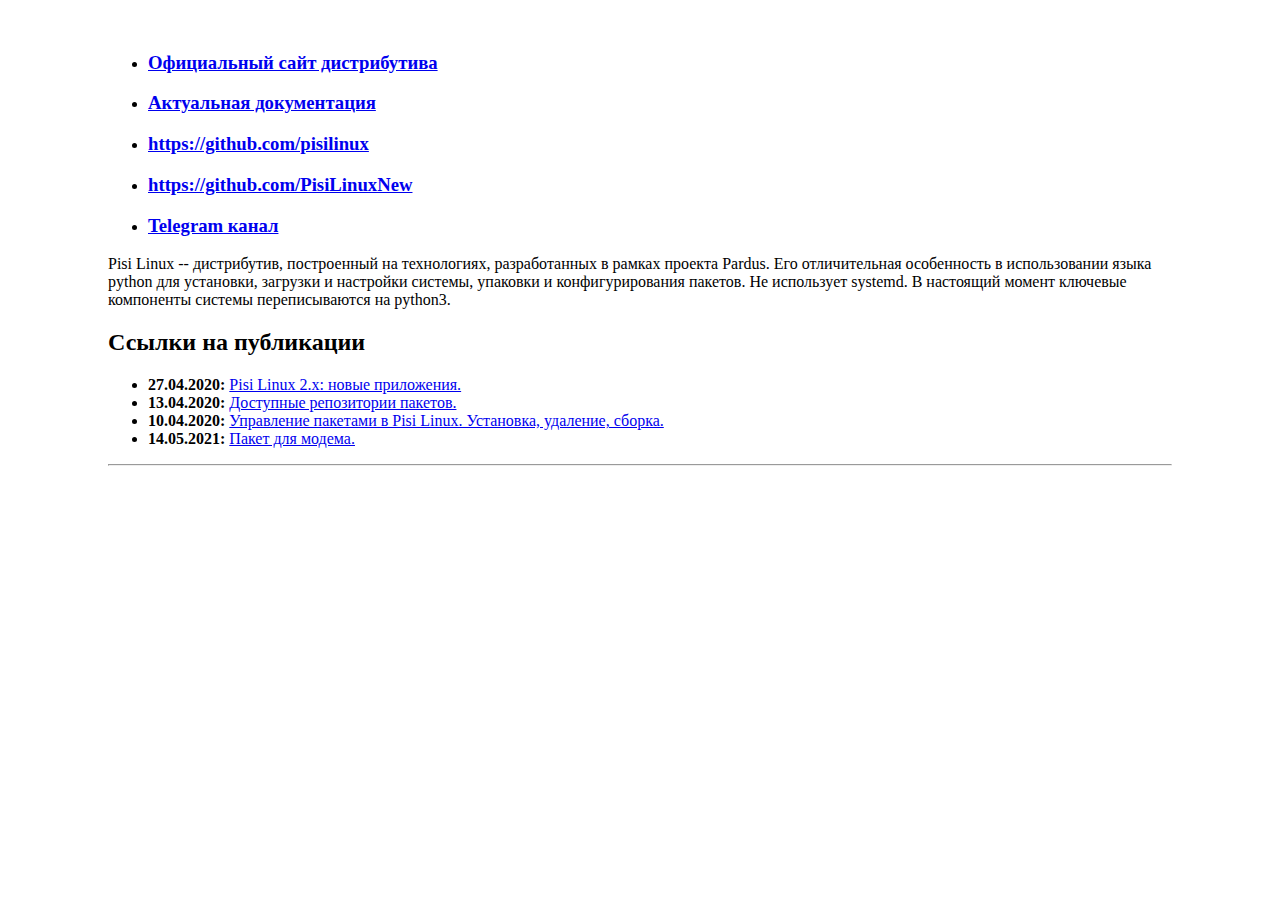
<file: index.html>
<!DOCTYPE html>
<html lang="en">
<!--
   index.html
   
   Copyright 2020 pisipony <pisipony@luna-pc>
   
   This program is free software; you can redistribute it and/or modify
   it under the terms of the GNU General Public License as published by
   the Free Software Foundation; either version 2 of the License, or
   (at your option) any later version.
   
   This program is distributed in the hope that it will be useful,
   but WITHOUT ANY WARRANTY; without even the implied warranty of
   MERCHANTABILITY or FITNESS FOR A PARTICULAR PURPOSE.  See the
   GNU General Public License for more details.
   
   You should have received a copy of the GNU General Public License
   along with this program; if not, write to the Free Software
   Foundation, Inc., 51 Franklin Street, Fifth Floor, Boston,
   MA 02110-1301, USA.
   
   
-->

<head>
<meta charset="utf-8" />
<title>Информация о дистрибутиве Pisi Linux на русском языке. Не нужно, разумеется.</title>
<meta name="keywords" content="pisilinux, pisi linux, русский язык" />
<link rel="stylesheet" href="style.css">
<meta name="generator" content="Geany 1.36" />
</head>

<body>
	<header>
		<ul>
			<li><h3><a href="https://www.pisilinux.org/">Официальный сайт дистрибутива</a></h3></li>
			<li><h3><a href="http://developer.pisilinux.org/">Актуальная документация</a></h3></li>
			<li><h3><a href="https://github.com/pisilinux">https://github.com/pisilinux</a></h3></li>
			<li><h3><a href="https://github.com/PisiLinuxNew">https://github.com/PisiLinuxNew</a></h3></li>
			<li><h3><a href="https://t.me/joinchat/MAcpp0o6E4dAAoz090cDjA">Telegram канал</a></h3></li>
		</ul>
	</header>
<p>
Pisi Linux -- дистрибутив, построенный на технологиях, разработанных в рамках проекта Pardus. Его отличительная особенность в использовании языка python для установки, загрузки и настройки системы, упаковки и конфигурирования пакетов. Не использует systemd. В настоящий момент ключевые компоненты системы переписываются на python3.
</p>
<div>
	<h2>Ссылки на публикации</h2>
	<!-- Старые внизу -->
	<ul>
		<li><span>27.04.2020: </span><a href="new_apps_20200427.html">Pisi Linux 2.x: новые приложения.</a></li>
		<li><span>13.04.2020: </span><a href="repos.html">Доступные репозитории пакетов.</a></li>
		<li><span>10.04.2020: </span><a href="packagemanager.html">Управление пакетами в Pisi Linux. Установка, удаление, сборка.</a></li>
		<li><span>14.05.2021: </span><a href="modem-manager-gui-0.0.20-1-p2-x86_64.pisi">Пакет для модема.</a></li>
	</ul>
</div>
<hr>
</body>

</html>
</file>
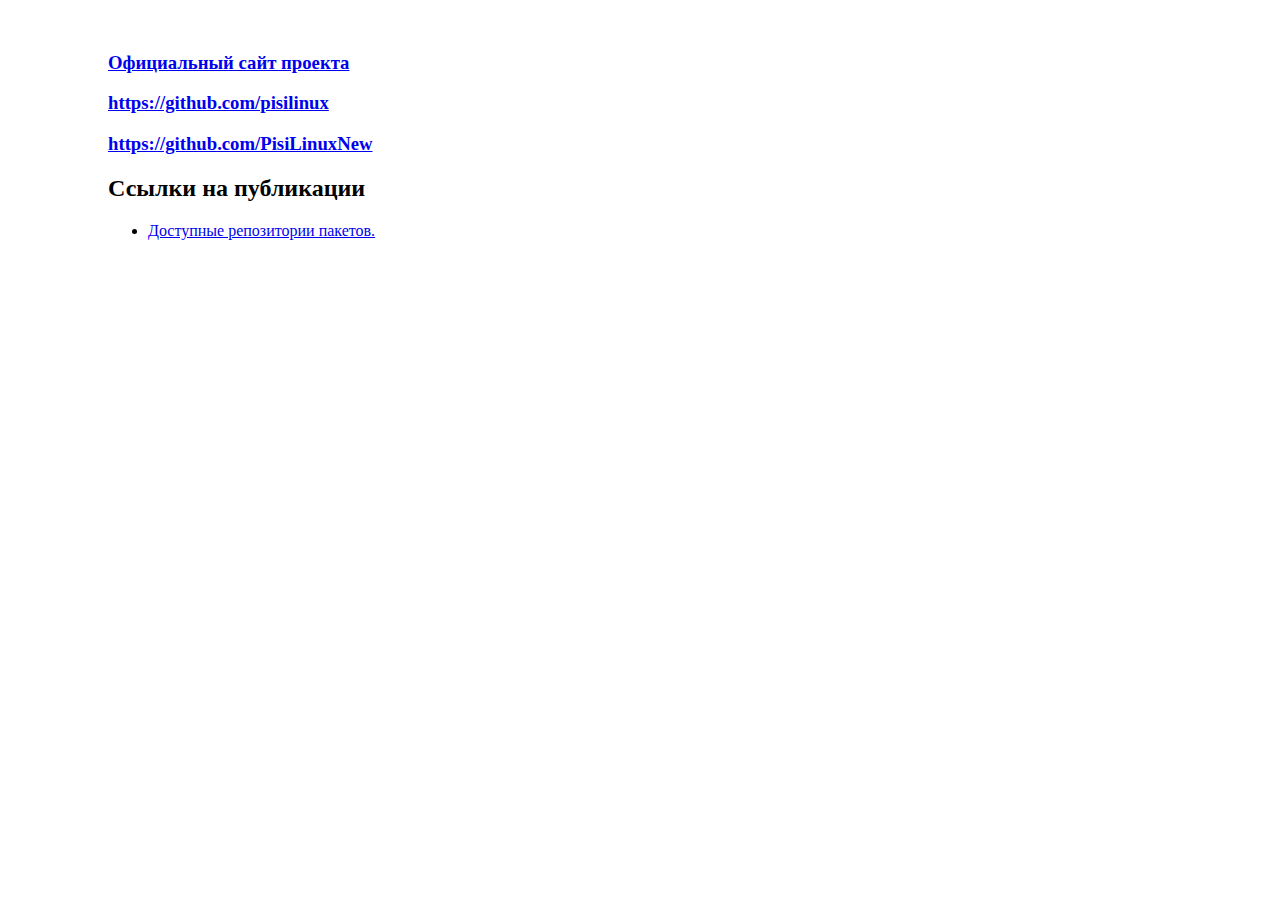
<file: main.html>
<!DOCTYPE html>
<html lang="en">
<!--
   index.html
   
   Copyright 2020 pisipony <pisipony@luna-pc>
   
   This program is free software; you can redistribute it and/or modify
   it under the terms of the GNU General Public License as published by
   the Free Software Foundation; either version 2 of the License, or
   (at your option) any later version.
   
   This program is distributed in the hope that it will be useful,
   but WITHOUT ANY WARRANTY; without even the implied warranty of
   MERCHANTABILITY or FITNESS FOR A PARTICULAR PURPOSE.  See the
   GNU General Public License for more details.
   
   You should have received a copy of the GNU General Public License
   along with this program; if not, write to the Free Software
   Foundation, Inc., 51 Franklin Street, Fifth Floor, Boston,
   MA 02110-1301, USA.
   
   
-->

<head>
<meta charset="utf-8" />
<link rel="stylesheet" href="style.css">
<style type="text/css">

</style>
<title>Информация о дистрибутиве Pisi Linux на русском языке. Не нужно, разумеется.</title>
<meta name="generator" content="Geany 1.36" />
</head>

<body>
	<header>
		<h3><a href="https://www.pisilinux.org/">Официальный сайт проекта</a></h3>
		<h3><a href="https://github.com/pisilinux">https://github.com/pisilinux</a></h3>
		<h3><a href="https://github.com/PisiLinuxNew">https://github.com/PisiLinuxNew</a></h3>
	</header>
	<div>
	<h2>Ссылки на публикации</h2>
	<ul>
		<li><a href="repos.html">Доступные репозитории пакетов.</a></li>
	</ul>
	</div>
</body>

</html>
</file>
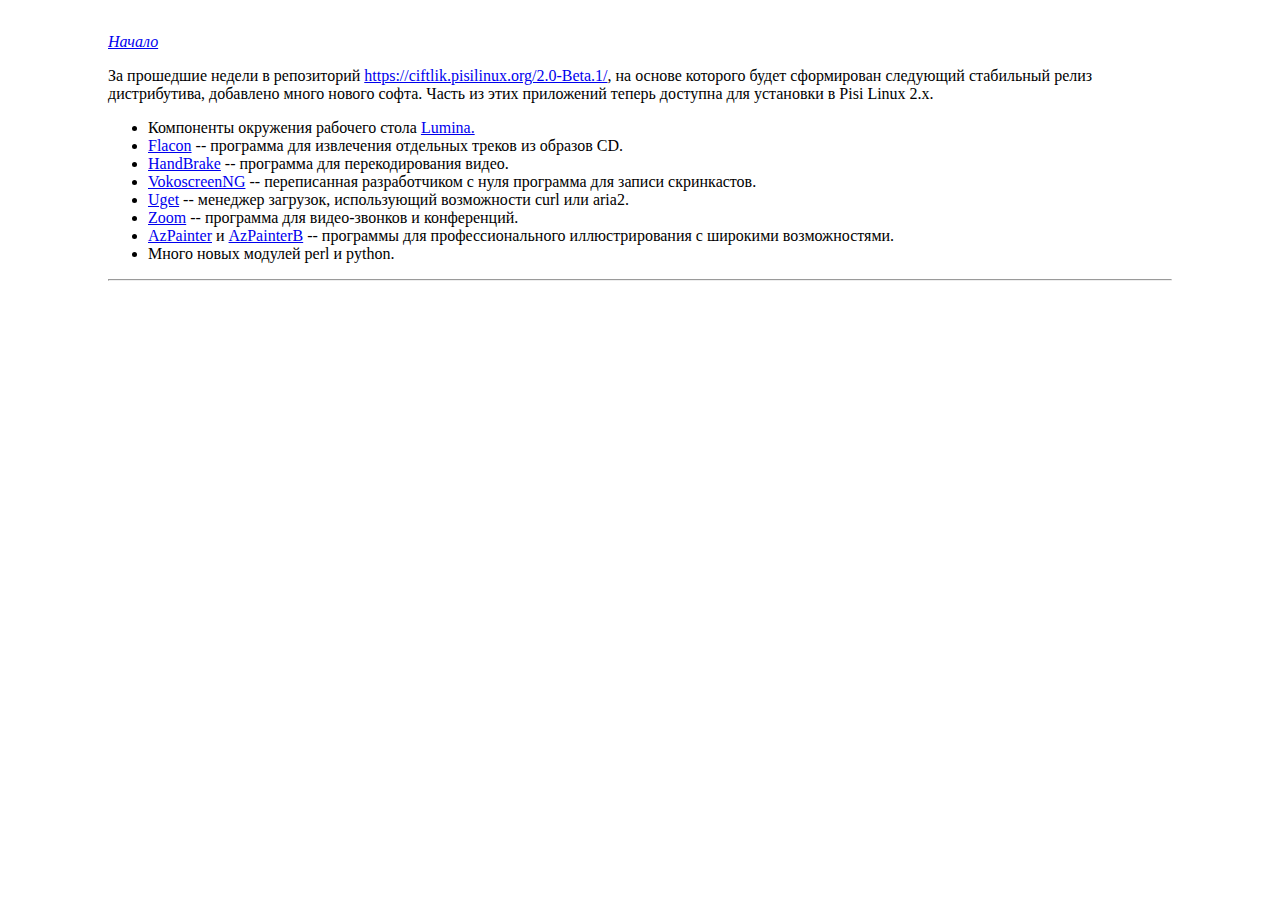
<file: new_apps_20200427.html>
<!DOCTYPE html>
<html lang="en">
<!--
   new_apps_20200427.html
   
   Copyright 2020 pisipony <pisipony@luna-pc>
   
   This program is free software; you can redistribute it and/or modify
   it under the terms of the GNU General Public License as published by
   the Free Software Foundation; either version 2 of the License, or
   (at your option) any later version.
   
   This program is distributed in the hope that it will be useful,
   but WITHOUT ANY WARRANTY; without even the implied warranty of
   MERCHANTABILITY or FITNESS FOR A PARTICULAR PURPOSE.  See the
   GNU General Public License for more details.
   
   You should have received a copy of the GNU General Public License
   along with this program; if not, write to the Free Software
   Foundation, Inc., 51 Franklin Street, Fifth Floor, Boston,
   MA 02110-1301, USA.
   
   
-->

<head>
<meta charset="utf-8" />
<title>Информация о дистрибутиве Pisi Linux на русском языке. Софт.</title>
<link rel="stylesheet" href="style.css">
<meta name="generator" content="Geany 1.36" />
</head>

<body>
<a href="index.html"><i>Начало</i></a>
<p>
За прошедшие недели в репозиторий <a href="https://ciftlik.pisilinux.org/2.0-Beta.1/">https://ciftlik.pisilinux.org/2.0-Beta.1/</a>, на основе которого будет сформирован следующий стабильный релиз дистрибутива, добавлено много нового софта. Часть из этих приложений теперь доступна для установки в Pisi Linux 2.x.
</p>
<ul>
<li>Компоненты окружения рабочего стола <a href="https://lumina-desktop.org/">Lumina.</a></li>
<li><a href="https://flacon.github.io/">Flacon</a> -- программа для извлечения отдельных треков из образов CD.</li>
<li><a href="https://handbrake.fr/">HandBrake</a> -- программа для перекодирования видео.</li>
<li><a href="https://github.com/vkohaupt/vokoscreenNG">VokoscreenNG</a> -- переписанная разработчиком с нуля программа для записи скринкастов.</li>
<li><a href="https://ugetdm.com/">Uget</a> -- менеджер загрузок, использующий возможности curl или aria2.</li>
<li><a href="https://zoom.us/">Zoom</a> -- программа для видео-звонков и конференций.</li>
<li><a href="http://azsky2.html.xdomain.jp/soft/azpainter.html">AzPainter</a> и <a href="http://azsky2.html.xdomain.jp/soft/azpainterb.html">AzPainterB</a> -- программы для профессионального иллюстрирования с широкими возможностями.</li>
<li>Много новых модулей perl и python.</li>
</ul>
<hr>
</body>

</html>
</file>
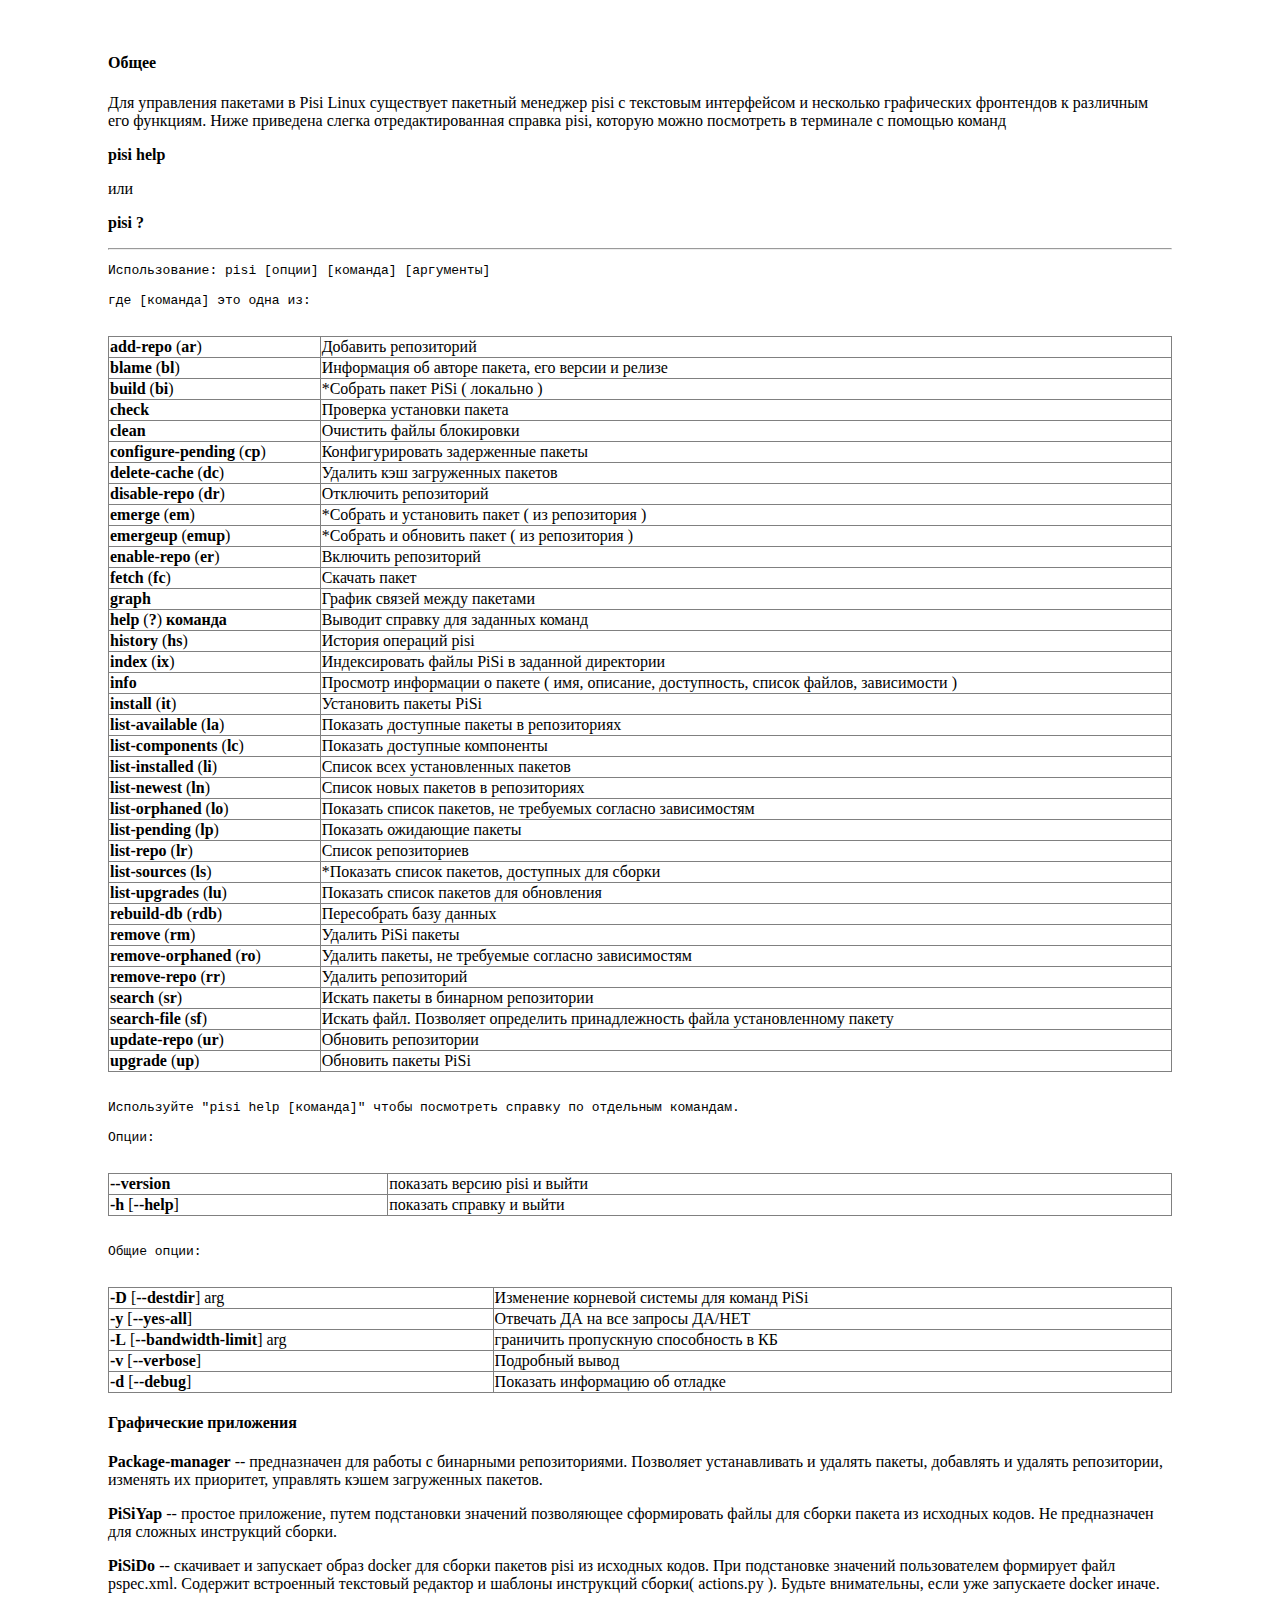
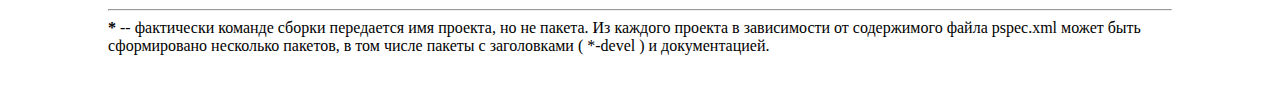
<file: packagemanager.html>
<!DOCTYPE html>
<html lang="en">
<!--
   packagemanager.html
   
   Copyright 2020 pisipony <pisipony@luna-pc>
   
   This program is free software; you can redistribute it and/or modify
   it under the terms of the GNU General Public License as published by
   the Free Software Foundation; either version 2 of the License, or
   (at your option) any later version.
   
   This program is distributed in the hope that it will be useful,
   but WITHOUT ANY WARRANTY; without even the implied warranty of
   MERCHANTABILITY or FITNESS FOR A PARTICULAR PURPOSE.  See the
   GNU General Public License for more details.
   
   You should have received a copy of the GNU General Public License
   along with this program; if not, write to the Free Software
   Foundation, Inc., 51 Franklin Street, Fifth Floor, Boston,
   MA 02110-1301, USA.
   
   
-->

<head>
<meta charset="utf-8" />
<link rel="stylesheet" href="style.css">
<style type="text/css">

</style>
<title>Управление пакетами в Pisi Linux. Установка, удаление, сборка.</title>
<meta name="generator" content="Geany 1.36" />
</head>

<body>
<h4>Общее</h4>
<p>Для управления пакетами в Pisi Linux существует пакетный менеджер pisi с текстовым интерфейсом и несколько графических фронтендов к различным его функциям. Ниже приведена слегка отредактированная справка pisi, которую можно посмотреть в терминале с помощью команд</p>
<span>pisi help</span>
<p>или</p>
<span>pisi ?</span>
<p/>
<hr>
<pre>
Использование: pisi [опции] [команда] [аргументы]

где [команда] это одна из:

</pre>
<table>
<tr><td><span>add-repo</span> (<span>ar</span>)</td><td>Добавить репозиторий</td></tr>
<tr><td><span>blame</span> (<span>bl</span>)</td><td>Информация об авторе пакета, его версии и релизе</td></tr>
<tr><td><span>build</span> (<span>bi</span>)</td><td>*Собрать пакет PiSi ( локально )</td></tr>
<tr><td><span>check</span></td><td>Проверка установки пакета</td></tr>
<tr><td><span>clean</span></td><td>Очистить файлы блокировки</td></tr>
<tr><td><span>configure-pending</span> (<span>cp</span>)</td><td>Конфигурировать задерженные пакеты</td></tr>
<tr><td><span>delete-cache</span> (<span>dc</span>)</td><td>Удалить кэш загруженных пакетов</td></tr>
<tr><td><span>disable-repo</span> (<span>dr</span>)</td><td>Отключить репозиторий</td></tr>
<tr><td><span>emerge</span> (<span>em</span>)</td><td>*Собрать и установить пакет ( из репозитория )</td></tr>
<tr><td><span>emergeup</span> (<span>emup</span>)</td><td>*Собрать и обновить пакет ( из репозитория )</td></tr>
<tr><td><span>enable-repo</span> (<span>er</span>)</td><td>Включить репозиторий</td></tr>
<tr><td><span>fetch</span> (<span>fc</span>)</td><td>Скачать пакет</td></tr>
<tr><td><span>graph</span></td><td>График связей между пакетами</td></tr>
<tr><td><span>help</span> (<span>?</span>) <span>команда</span></td><td>Выводит справку для заданных команд</td></tr>
<tr><td><span>history</span> (<span>hs</span>)</td><td>История операций pisi</td></tr>
<tr><td><span>index</span> (<span>ix</span>)</td><td>Индексировать файлы PiSi в заданной директории</td></tr>
<tr><td><span>info</span></td><td>Просмотр информации о пакете ( имя, описание, доступность, список файлов, зависимости )</td></tr>
<tr><td><span>install</span> (<span>it</span>)</td><td>Установить пакеты PiSi</td></tr>
<tr><td><span>list-available</span> (<span>la</span>)</td><td>Показать доступные пакеты в репозиториях</td></tr>
<tr><td><span>list-components</span> (<span>lc</span>)</td><td>Показать доступные компоненты</td></tr>
<tr><td><span>list-installed</span> (<span>li</span>)</td><td>Список всех установленных пакетов</td></tr>
<tr><td><span>list-newest</span> (<span>ln</span>)</td><td>Список новых пакетов в репозиториях</td></tr>
<tr><td><span>list-orphaned</span> (<span>lo</span>)</td><td>Показать список пакетов, не требуемых согласно зависимостям</td></tr>
<tr><td><span>list-pending</span> (<span>lp</span>)</td><td>Показать ожидающие пакеты</td></tr>
<tr><td><span>list-repo</span> (<span>lr</span>)</td><td>Список репозиториев</td></tr>
<tr><td><span>list-sources</span> (<span>ls</span>)</td><td>*Показать список пакетов, доступных для сборки</td></tr>
<tr><td><span>list-upgrades</span> (<span>lu</span>)</td><td>Показать список пакетов для обновления</td></tr>
<tr><td><span>rebuild-db</span> (<span>rdb</span>)</td><td>Пересобрать базу данных</td></tr>
<tr><td><span>remove</span> (<span>rm</span>)</td><td>Удалить PiSi пакеты</td></tr>
<tr><td><span>remove-orphaned</span> (<span>ro</span>)</td><td>Удалить пакеты, не требуемые согласно зависимостям</td></tr>
<tr><td><span>remove-repo</span> (<span>rr</span>)</td><td>Удалить репозиторий</td></tr>
<tr><td><span>search</span> (<span>sr</span>)</td><td>Искать пакеты в бинарном репозитории</td></tr>
<tr><td><span>search-file</span> (<span>sf</span>)</td><td>Искать файл. Позволяет определить принадлежность файла установленному пакету</td></tr>
<tr><td><span>update-repo</span> (<span>ur</span>)</td><td>Обновить репозитории</td></tr>
<tr><td><span>upgrade</span> (<span>up</span>)</td><td>Обновить пакеты PiSi</td></tr>
</table>
<pre>

Используйте "pisi help [команда]" чтобы посмотреть справку по отдельным командам.

Опции:

</pre>
<table>
<tr>
<tr><td><span>--version</span></td><td>показать версию pisi и выйти</td></tr>
<tr><td><span>-h</span> [<span>--help</span>]</td><td>показать справку и выйти</td></tr>
</table>
<pre>

Общие опции:

</pre>
<table>
<tr>
<tr><td><span>-D</span> [<span>--destdir</span>] arg</td><td>Изменение корневой системы для команд PiSi</td></tr>
<tr><td><span>-y</span> [<span>--yes-all</span>]</td><td>Отвечать ДА на все запросы ДА/НЕТ</td></tr>
<tr><td><span>-L</span> [<span>--bandwidth-limit</span>] arg</td><td>граничить пропускную способность в КБ</td></tr>
<tr><td><span>-v</span> [<span>--verbose</span>]</td><td>Подробный вывод</td></tr>
<tr><td><span>-d</span> [<span>--debug</span>]</td><td>Показать информацию об отладке</td></tr>
</table>

<h4>Графические приложения</h4>
<p>
<span>Package-manager</span> -- предназначен для работы с бинарными репозиториями. Позволяет устанавливать и удалять пакеты, добавлять и удалять репозитории, изменять их приоритет, управлять кэшем загруженных пакетов.
</p>
<p>
<span>PiSiYap</span> -- простое приложение, путем подстановки значений позволяющее сформировать файлы для сборки пакета из исходных кодов. Не предназначен для сложных инструкций сборки.
</p>
<p>
<span>PiSiDo</span> -- скачивает и запускает образ docker для сборки пакетов pisi из исходных кодов. При подстановке значений пользователем формирует файл pspec.xml. Содержит встроенный текстовый редактор и шаблоны инструкций сборки( actions.py ). Будьте внимательны, если уже запускаете docker иначе.
</p>
<hr>
<span>*</span> -- фактически команде сборки передается имя проекта, но не пакета. Из каждого проекта в зависимости от содержимого файла pspec.xml может быть сформировано несколько пакетов, в том числе пакеты с заголовками ( *-devel ) и документацией.
</body>

</html>
</file>
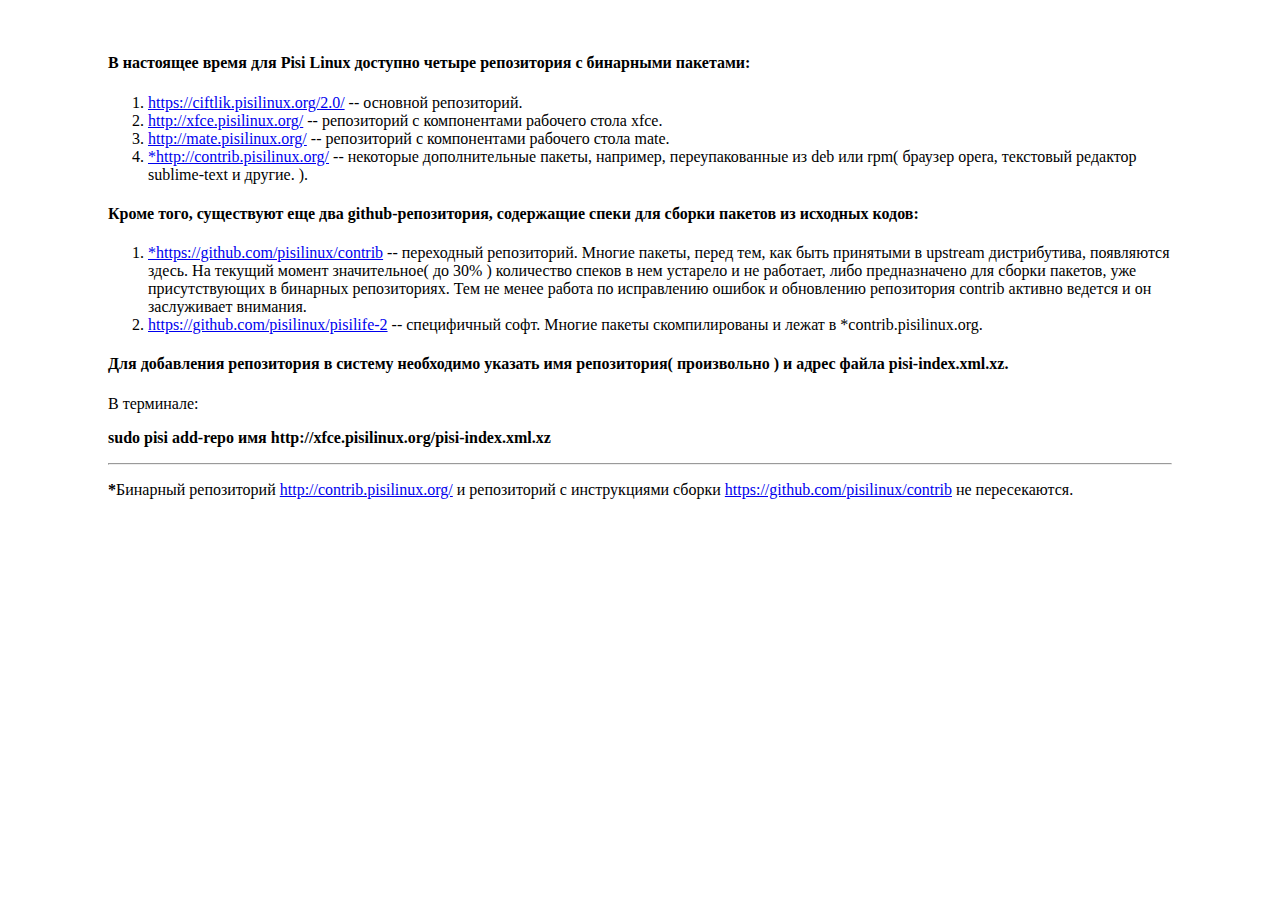
<file: repos.html>
<!DOCTYPE html>
<html lang="en">
<!--
   Repos.html
   
   Copyright 2020 pisipony <pisipony@luna-pc>
   
   This program is free software; you can redistribute it and/or modify
   it under the terms of the GNU General Public License as published by
   the Free Software Foundation; either version 2 of the License, or
   (at your option) any later version.
   
   This program is distributed in the hope that it will be useful,
   but WITHOUT ANY WARRANTY; without even the implied warranty of
   MERCHANTABILITY or FITNESS FOR A PARTICULAR PURPOSE.  See the
   GNU General Public License for more details.
   
   You should have received a copy of the GNU General Public License
   along with this program; if not, write to the Free Software
   Foundation, Inc., 51 Franklin Street, Fifth Floor, Boston,
   MA 02110-1301, USA.
   
   
-->

<head>
<meta charset="utf-8" />
<link rel="stylesheet" href="style.css">
<style type="text/css">
	
</style>
<title>Доступные репозитории пакетов.</title>
<meta name="generator" content="Geany 1.36" />
</head>

<body>
<p>
<h4>В настоящее время для Pisi Linux доступно четыре репозитория с бинарными пакетами:</h4>
<ol>
	<li><a href="https://ciftlik.pisilinux.org/2.0/">https://ciftlik.pisilinux.org/2.0/</a> -- основной репозиторий.</li>
	<li><a href="http://xfce.pisilinux.org/">http://xfce.pisilinux.org/</a> -- репозиторий с компонентами рабочего стола xfce.</li>
	<li><a href="http://mate.pisilinux.org/">http://mate.pisilinux.org/</a> -- репозиторий с компонентами рабочего стола mate.</li>
	<li><a href="http://contrib.pisilinux.org/">*http://contrib.pisilinux.org/</a> -- некоторые дополнительные пакеты, например, переупакованные из deb или rpm( браузер opera, текстовый редактор sublime-text и другие. ).</li>
</ol>
<h4>Кроме того, существуют еще два github-репозитория, содержащие спеки для сборки пакетов из исходных кодов:</h4>
<ol>
	<li><a href="https://github.com/pisilinux/contrib">*https://github.com/pisilinux/contrib</a> -- переходный репозиторий. Многие пакеты, перед тем, как быть принятыми в upstream дистрибутива, появляются здесь. На текущий момент значительное( до 30% ) количество спеков в нем устарело и не работает, либо предназначено для сборки пакетов, уже присутствующих в бинарных репозиториях. Тем не менее работа по исправлению ошибок и обновлению репозитория contrib активно ведется и он заслуживает внимания.</li>
	<li><a href="https://github.com/pisilinux/pisilife-2">https://github.com/pisilinux/pisilife-2</a> -- специфичный софт. Многие пакеты скомпилированы и лежат в *contrib.pisilinux.org.</li>
</ol>
<h4>Для добавления репозитория в систему необходимо указать имя репозитория( произвольно ) и адрес файла pisi-index.xml.xz.</h4>
<p>В терминале:</p>
<span>sudo pisi add-repo имя http://xfce.pisilinux.org/pisi-index.xml.xz</span>
</p>

<hr>

<p><span>*</span>Бинарный репозиторий <a href="http://contrib.pisilinux.org/">http://contrib.pisilinux.org/</a> и репозиторий с инструкциями сборки <a href="https://github.com/pisilinux/contrib">https://github.com/pisilinux/contrib</a> не пересекаются.</p>
</body>

</html>
</file>
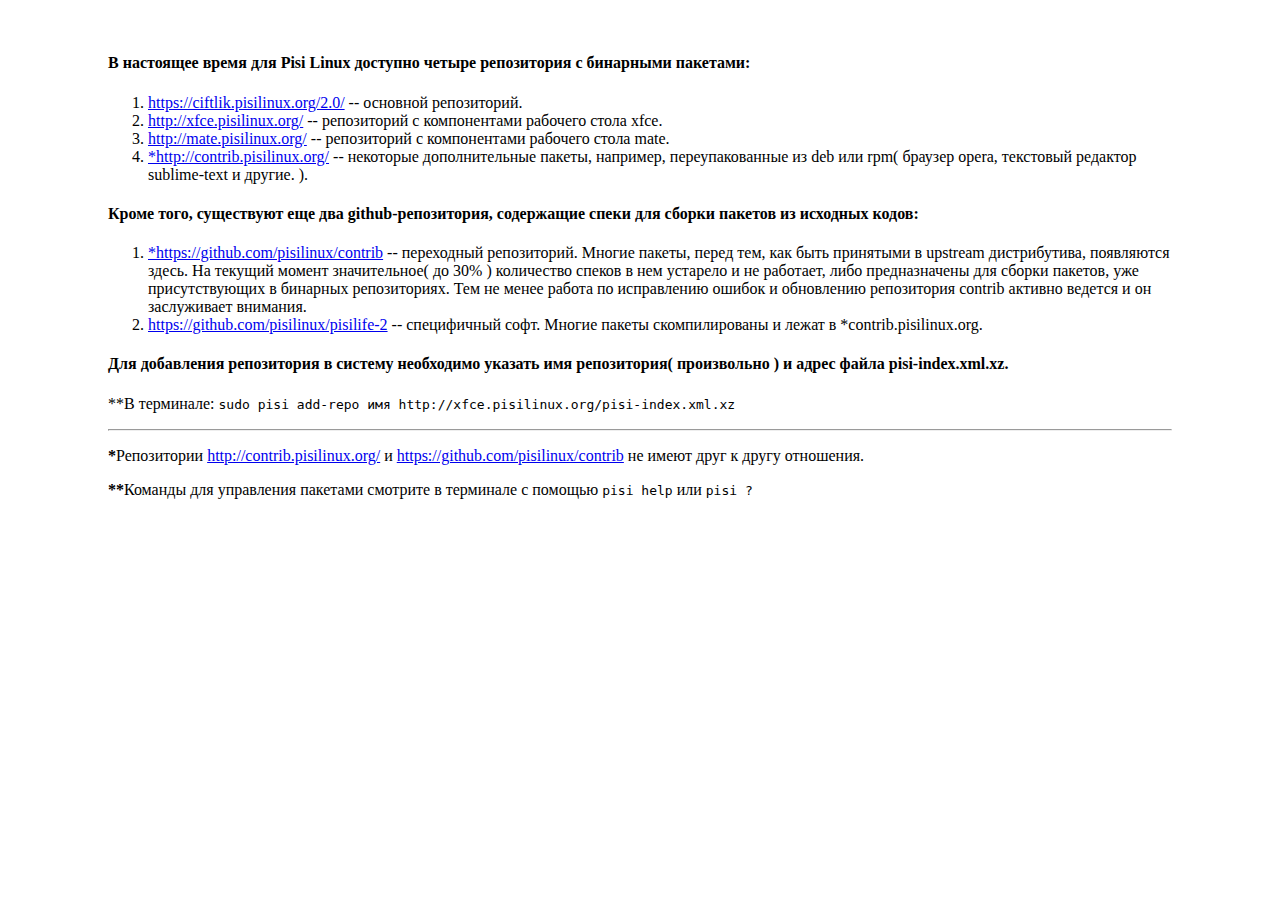
<file: Repos.html>
<!DOCTYPE html>
<html lang="en">
<!--
   Repos.html
   
   Copyright 2020 pisipony <pisipony@luna-pc>
   
   This program is free software; you can redistribute it and/or modify
   it under the terms of the GNU General Public License as published by
   the Free Software Foundation; either version 2 of the License, or
   (at your option) any later version.
   
   This program is distributed in the hope that it will be useful,
   but WITHOUT ANY WARRANTY; without even the implied warranty of
   MERCHANTABILITY or FITNESS FOR A PARTICULAR PURPOSE.  See the
   GNU General Public License for more details.
   
   You should have received a copy of the GNU General Public License
   along with this program; if not, write to the Free Software
   Foundation, Inc., 51 Franklin Street, Fifth Floor, Boston,
   MA 02110-1301, USA.
   
   
-->

<head>
<meta charset="utf-8" />
<link rel="stylesheet" href="style.css">
<style type="text/css">
	
</style>
<title>Доступные репозитории пакетов.</title>
<meta name="generator" content="Geany 1.36" />
</head>

<body>
<p>
<h4>В настоящее время для Pisi Linux доступно четыре репозитория с бинарными пакетами:</h4>
<ol>
	<li><a href="https://ciftlik.pisilinux.org/2.0/">https://ciftlik.pisilinux.org/2.0/</a> -- основной репозиторий.</li>
	<li><a href="http://xfce.pisilinux.org/">http://xfce.pisilinux.org/</a> -- репозиторий с компонентами рабочего стола xfce.</li>
	<li><a href="http://mate.pisilinux.org/">http://mate.pisilinux.org/</a> -- репозиторий с компонентами рабочего стола mate.</li>
	<li><a href="http://contrib.pisilinux.org/">*http://contrib.pisilinux.org/</a> -- некоторые дополнительные пакеты, например, переупакованные из deb или rpm( браузер opera, текстовый редактор sublime-text и другие. ).</li>
</ol>
<h4>Кроме того, существуют еще два github-репозитория, содержащие спеки для сборки пакетов из исходных кодов:</h4>
<ol>
	<li><a href="https://github.com/pisilinux/contrib">*https://github.com/pisilinux/contrib</a> -- переходный репозиторий. Многие пакеты, перед тем, как быть принятыми в upstream дистрибутива, появляются здесь. На текущий момент значительное( до 30% ) количество спеков в нем устарело и не работает, либо предназначены для сборки пакетов, уже присутствующих в бинарных репозиториях. Тем не менее работа по исправлению ошибок и обновлению репозитория contrib активно ведется и он заслуживает внимания.</li>
	<li><a href="https://github.com/pisilinux/pisilife-2">https://github.com/pisilinux/pisilife-2</a> -- специфичный софт. Многие пакеты скомпилированы и лежат в *contrib.pisilinux.org.</li>
</ol>
<h4>Для добавления репозитория в систему необходимо указать имя репозитория( произвольно ) и адрес файла pisi-index.xml.xz.</h4>
<p>**В терминале: <code>
sudo pisi add-repo имя http://xfce.pisilinux.org/pisi-index.xml.xz
</code></p>
</p>

<hr>

<p><span style="font-weight: bold;">*</span>Репозитории <a href="http://contrib.pisilinux.org/">http://contrib.pisilinux.org/</a> и <a href="https://github.com/pisilinux/contrib">https://github.com/pisilinux/contrib</a> не имеют друг к другу отношения.</p>
<p><span style="font-weight: bold;">**</span>Команды для управления пакетами смотрите в терминале с помощью <code>pisi help</code> или <code>pisi ?</code></p>
</body>

</html>
</file>
<file: style.css>
body {
	background-color: #ffffff;
	color: #000000;
	padding: 25px 100px;
}

span {
	font-weight: bold;
}

table, tr, td {
	border: solid 1px grey;
}

table {
	width: 100%;
	border-collapse: collapse;
}
</file>
